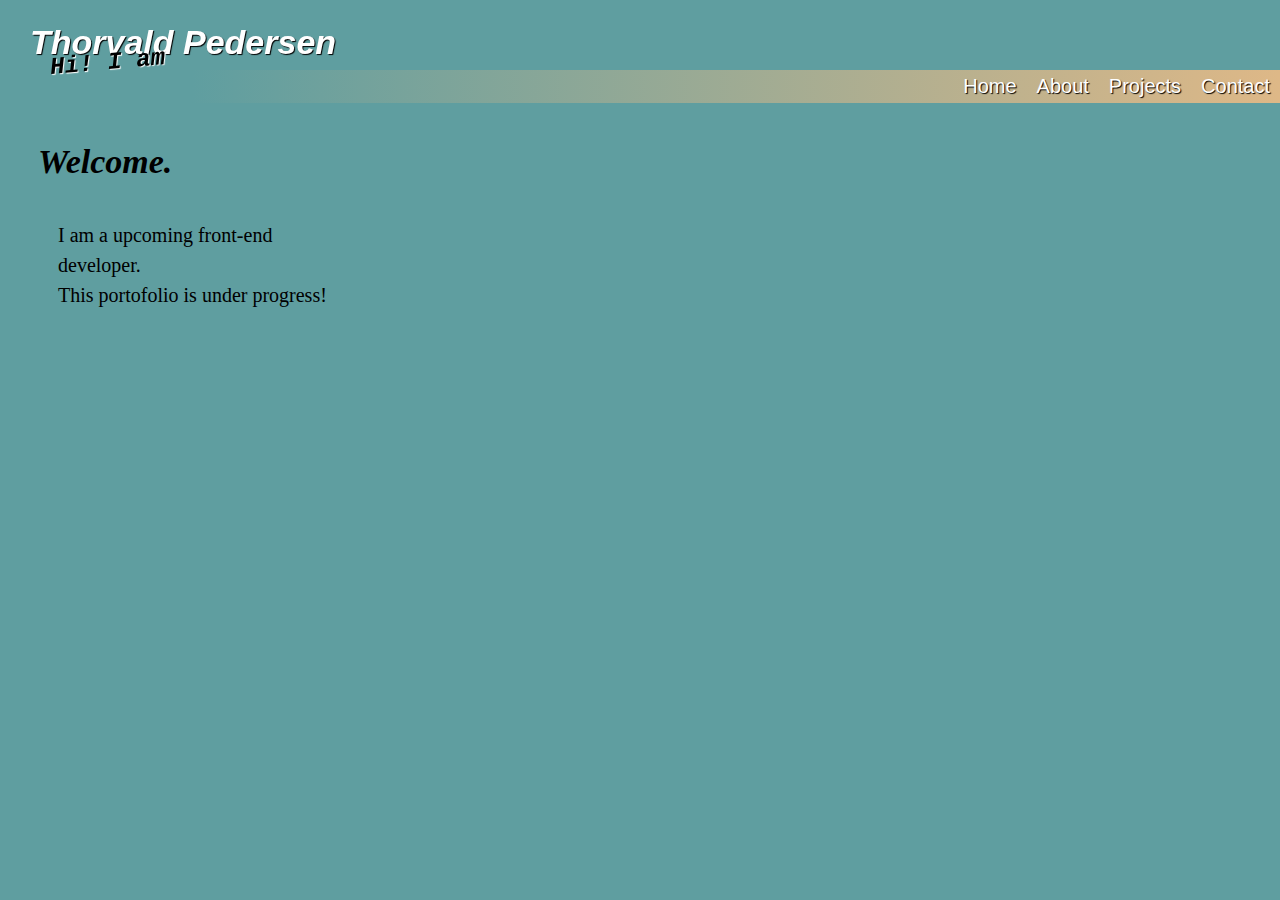
<file: index.html>
<!DOCTYPE html>
<html lang="en">
<head>
<title>Portofolio</title>
<link rel="stylesheet" href="styles.css">
<meta name="viewport" content="width=device-width, initial-scale=1">
</head>
<body>
<div class="topnav">
    <a href="contact.html">Contact</a>
    <a href="projects.html">Projects</a>
    <a href="about.html">About</a>
    <a class="active" href="index.html">Home</a>
</div>
<div class="logo">
    <h1>Thorvald Pedersen</h1>
    <h3>Hi! I am</h3>
</div>
<div class="home">
    <h1>Welcome.</h1>
<p> I am a upcoming front-end <br>
    developer.<br>
    This portofolio is under progress! 
</p>
</div>
</body>
</html>
</file>
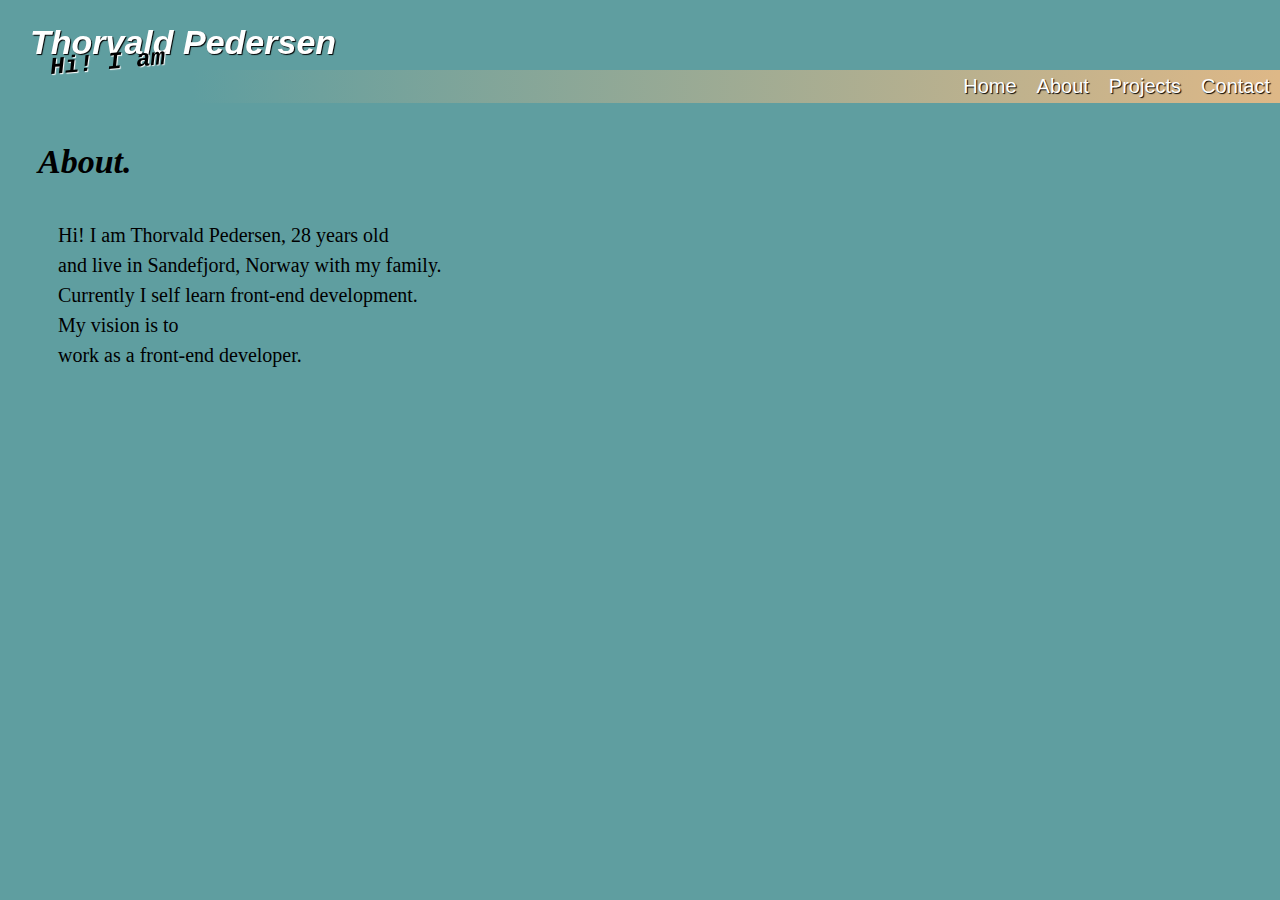
<file: about.html>
<!DOCTYPE html>
<html lang="en">
<head>
<title>About</title>
<link rel="stylesheet" href="styles.css">
<meta name="viewport" content="width=device-width, initial-scale=1">
</head>
<body>
<div class="topnav">
    <a href="contact.html">Contact</a>
    <a href="projects.html">Projects</a>
    <a href="about.html">About</a>
    <a class="active" href="index.html">Home</a>
</div>
<div class="logo">
    <h1>Thorvald Pedersen</h1>
    <h3>Hi! I am</h3>
</div>
<div class="about">
    <h1>About.</h1>
<p>Hi! I am Thorvald Pedersen, 28 years old <br>
   and live in Sandefjord, Norway with my family. <br>
   Currently I self learn front-end development. <br>
   My vision is to <br>
   work as a front-end developer. 
</p>
</div>
</body>
</html>
</file>
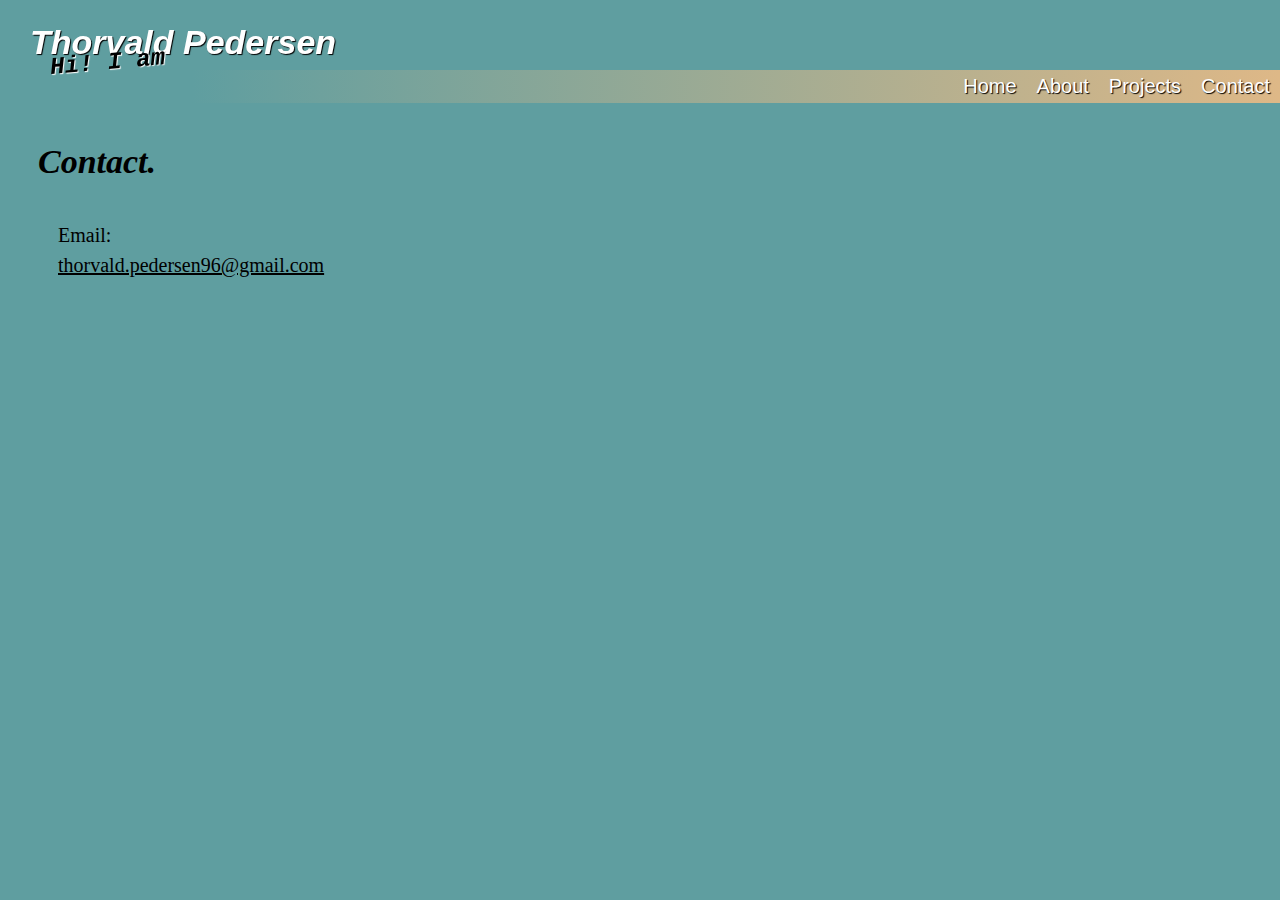
<file: contact.html>
<!DOCTYPE html>
<html lang="en">
<head>
<title>Contact</title>
<link rel="stylesheet" href="styles.css">
<meta name="viewport" content="width=device-width, initial-scale=1">
</head>
<body>
<div class="topnav">
    <a href="contact.html">Contact</a>
    <a href="projects.html">Projects</a>
    <a href="about.html">About</a>
    <a class="active" href="index.html">Home</a>
</div>
<div class="logo">
    <h1>Thorvald Pedersen</h1>
    <h3>Hi! I am</h3>
</div>
<div class="about">
    <h1>Contact.</h1>
    <p>Email: <br><a href="mailto: thorvald.pedersen96@gmail.com">thorvald.pedersen96@gmail.com</a> </p>
</div>
</body>
</html>
</file>
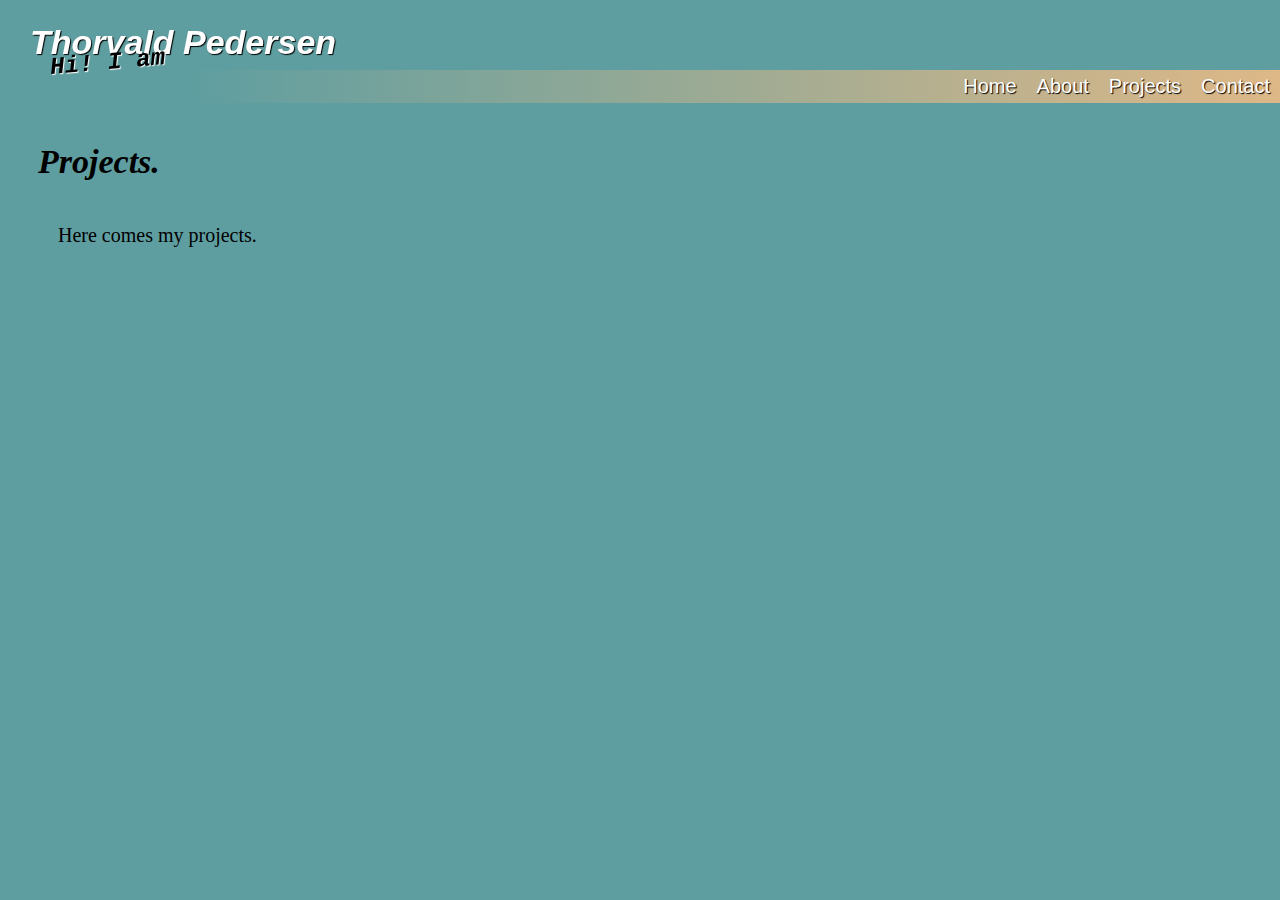
<file: projects.html>
<!DOCTYPE html>
<html lang="en">
<head>
<title>Projects</title>
<link rel="stylesheet" href="styles.css">
<meta name="viewport" content="width=device-width, initial-scale=1">
</head>
<body>
<div class="topnav">
    <a href="contact.html">Contact</a>
    <a href="projects.html">Projects</a>
    <a href="about.html">About</a>
    <a class="active" href="index.html">Home</a>
</div>
<div class="logo">
    <h1>Thorvald Pedersen</h1>
    <h3>Hi! I am</h3>
</div>
<div class="about">
    <h1>Projects.</h1>
<p>
    Here comes my projects.
</p>
</div>
</body>
</html>
</file>
<file: styles.css>
@keyframes start {
    from {background-color: black;}
    to {background-color: cadetblue;}
}

@keyframes move-words {
    0% {
        top: -100%;
    }
}

body {
    background-color: cadetblue;
    animation-name: start;
    animation-duration: 1s;
}

.topnav {
    overflow: hidden;
    position: fixed;
    top: 70px;
    right: 0;
    float: right;
    animation: move-words 1.5s;
    background-color: cadetblue;
    background: linear-gradient(90deg, cadetblue 15%, burlywood 100%);
    width: 100%;
}

.topnav a {
    overflow: hidden;
    float: right;
    text-align: center;
    padding: 5px 10px 5px 10px;
    text-decoration: none;
    font-size: 20px;
    color: white;
    font-family: Arial, Helvetica, sans-serif;
    text-shadow: 1px 1px 1px black;
}

.topnav a:hover {
    color: grey;
}

.topnav a.active {
    color: white;
}

.topnav a.active:hover {
    color: grey;
}

.logo h1 {
    font-family: 'Segoe UI', Tahoma, Geneva, Verdana, sans-serif;
    color: white;
    position: fixed;
    text-shadow: 1px 1px 1px black;
    top: 0px;
    left: 30px;
    font-style: italic;
    font-size: 34px;
    animation: move-words 0.7s;
}

.logo h3 {
    font-family: 'Courier New', Courier, monospace;
    color: black;
    position: fixed;
    top: 25px;
    left: 50px;
    font-style: italic;
    font-weight: bold;
    transform: rotate(-5deg);
    text-shadow: 1px 1px 1px white;
    font-size: 24px;
    animation: move-words 0.5s;
}

.home h1 {
    font-style: italic;
    float: left;
    font-size: 34px;
    padding-top: 100px;
    padding-left: 30px;
}

.home p {
    padding-top: 200px;
    padding-left: 50px;
    font-size: 20px;
    line-height: 1.5;
}

.about p {
    padding-top: 200px;
    padding-left: 50px;
    font-size: 20px;
    line-height: 1.5;
}

.about a {
    color: black;
}

.about a:hover {
    color: dimgray;
}

.about h1 {
    font-style: italic;
    float: left;
    font-size: 34px;
    padding-top: 100px;
    padding-left: 30px;
}
</file>
